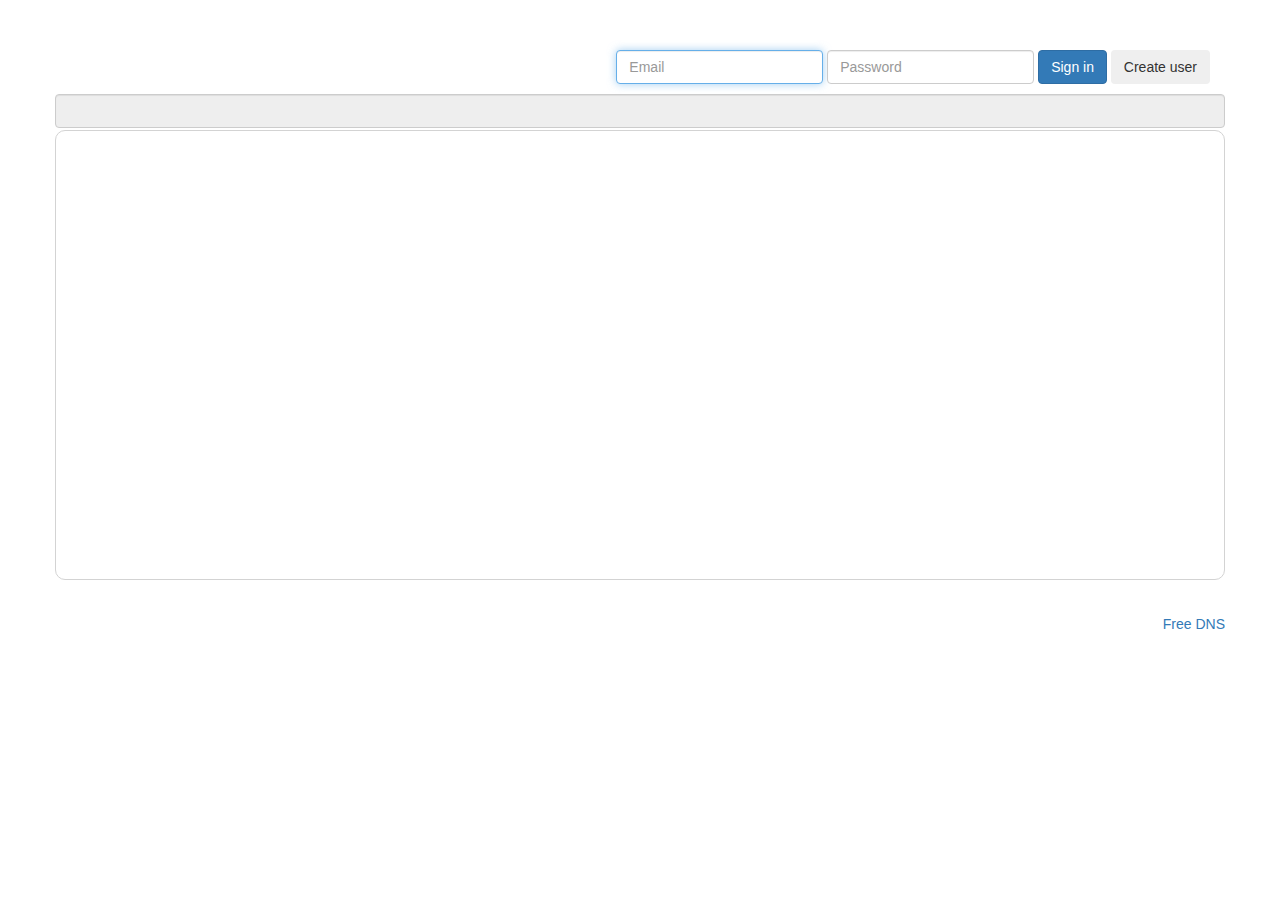
<file: public/index.html>
<!DOCTYPE html>
<html>
	<head>
		<meta charset="UTF-8">
		<title>Finanssi</title>
		<script src="js/jquery.js"></script>
		<script src="js/app.js"></script>
		<script src="js/game.js"></script>
		<script src="js/bootstrap.min.js"></script>
		<link rel="stylesheet" href="css/style.css" />
		<link rel="stylesheet" href="css/bootstrap.min.css" />
	</head>
	<body>
		<div class="container">
			<div class="row" id="userStuff">
				<div class="col-md-7 col-md-offset-5">
					<form class="form-inline floatRight">
						<div class="form-group">
							<label for="signInEmail" class="sr-only">Email</label>
							<input type="email" id="signInEmail" class="form-control" placeholder="Email" required autofocus>
						</div>
						<div class="form-group">
							<label for="signInPassword" class="sr-only">Password</label>
							<input type="password" id="signInPassword" class="form-control" placeholder="Password" required>
						</div>
						<button id="buttonSignIn" class="btn btn-primary" type="button">Sign in</button>
						<button id="buttonNewUser" class="btn" type="button">Create user</button>
					</form>
				</div>
			</div>
			<div class="row" id="loggedIn" style="display: none;">
				<div class="col-md-6 col-md-offset-5">
					<span id="loggedInEmail" class="floatRight"></span>
				</div>
				<div class="col-md-1">
					<button id="buttonSignOut" class="btn btn-xs floatRight" type="button">Sign out</button>
				</div>
			</div>
			
			<div id="chatContainer">
				<div class="row">
					<input type="text" class="form-control" id="chatInput" disabled />
				</div>
				<div class="row" id="chat">
					<table id="chatTable" class="table table-striped"><tbody></tbody></table>
				</div>
			</div>
			
			<div id="alert" style="display: none;">
				PIELEEN MENI!!!
			</div>
			
			<div>
				<table id="gameList" class="table table-striped"><tbody></tbody></table>
			</div>

			<div class="row" id="game" style="display: none;">
				<img src="images/pelilauta.jpg" />
				<button id="roll" class="btn" type="button">Roll</button>
			</div>
			
			<div id="newUser" style="display: none;">
				<span id="newUserClose" class="glyphicon glyphicon-remove-circle floatRight" aria-hidden="true"></span>
				<form>
					<h2 class="form-signin-heading">Enter your user details</h2>
					<label for="newUserNickname" class="sr-only">Nickname</label>
					<input type="text" id="newUserNickname" class="form-control" placeholder="Nickname" required>
					<label for="newUserEmail" class="sr-only">Email address</label>
					<input type="email" id="newUserEmail" class="form-control" placeholder="Email address" required>
					<button id="register" class="btn btn-lg btn-primary btn-block" type="button">Register</button>
				</form>
			</div>

			<div class="row">
				<div class="text-right">
					<a href="https://freedns.afraid.org/" target="_new">Free DNS</a>
				</div>
			</div>
			
		</div>
	</body>
</html>
</file>
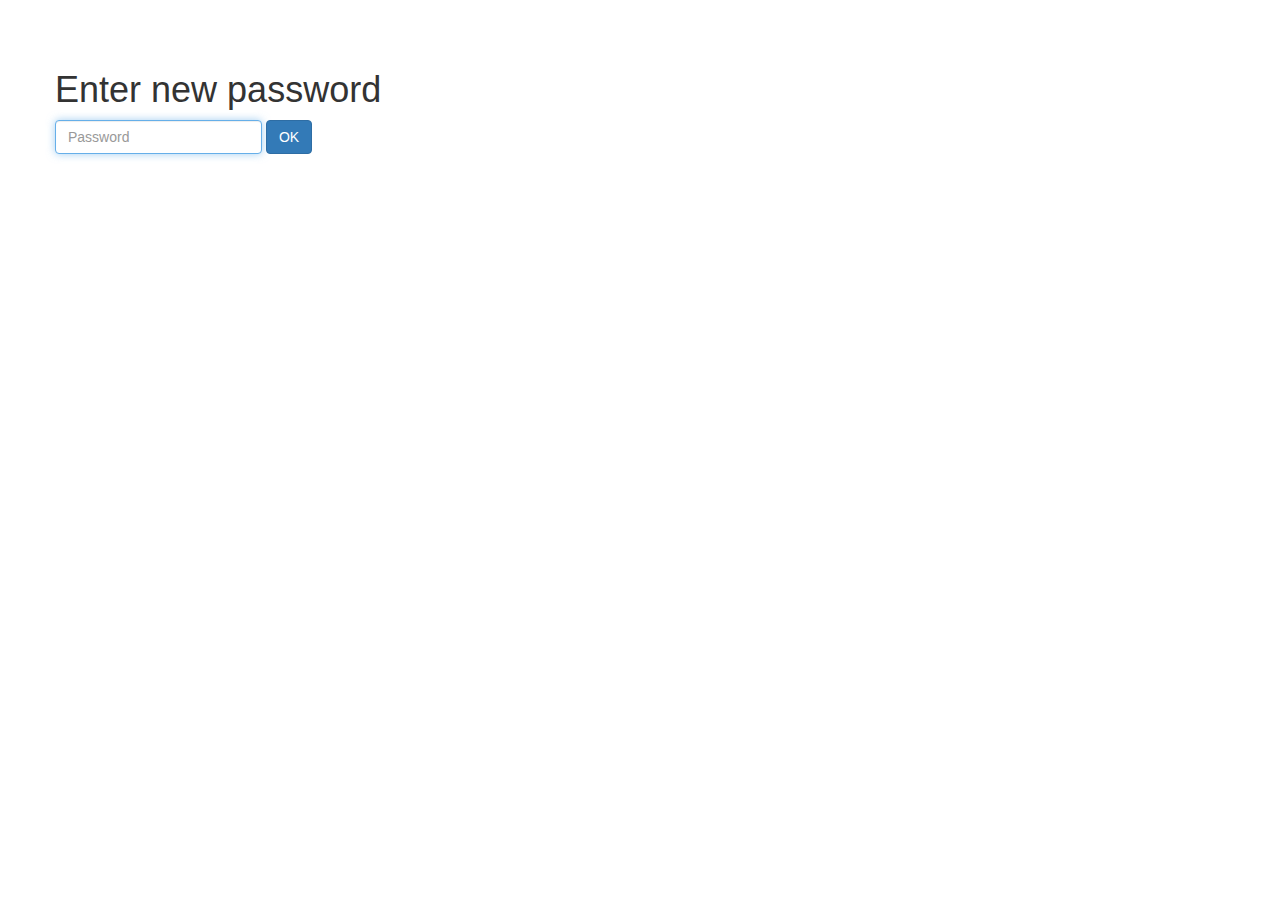
<file: public/reset.html>
<html>
    <head>
        <meta charset="UTF-8">
        <title>Finanssi</title>
        <script src="js/jquery.js"></script>
        <script src="js/reset.js"></script>
        <script src="js/bootstrap.min.js"></script>
        <link rel="stylesheet" href="css/style.css" />
        <link rel="stylesheet" href="css/bootstrap.min.css" />
    </head>
    <body>
        <div class="container">
            <div class="row">
                <h1>Enter new password</h1>
            </div>
            <div class="row">
                <form class="form-inline">
                    <div class="form-group">
                        <label for="password" class="sr-only">Password</label>
                        <input type="password" id="password" class="form-control" placeholder="Password" required autofocus>
                        <button id="buttonNewPassword" class="btn btn-primary" type="button">OK</button>
                    </div>
                </form>
            </div>
        </div>
    </body>
</html>
</file>
<file: public/css/style.css>
div#chatContainer {
	height: 500px;
	margin-top: 10px;
}

div#chat {
	overflow: auto;
	height: 450px;
	border: solid LightGray 1px;
	border-radius: 10px;
	margin-top: 2px;
}

div#chatInput {
	margin-bottom: 10px;
}

body {
	padding: 50px;
}

div#newUser {
	width: 500px;
	height: 300px;
	position: absolute;
	top: 100px;
	left: 200px;
	z-index: 10;
	border: solid black 1px;
	border-radius: 10px;
	background-color: white;
	padding: 10px;
}

div#game {
	position: relative;
}

.modalOverlay {
    position: fixed;
    width: 100%;
    height: 100%;
    top: 0px;
    left: 0px;
    background-color: rgba(0,0,0,0.3); /* black semi-transparent */
}

.floatRight {
	float: right;
}

img.playerImages {
	position: absolute;
}
</file>
